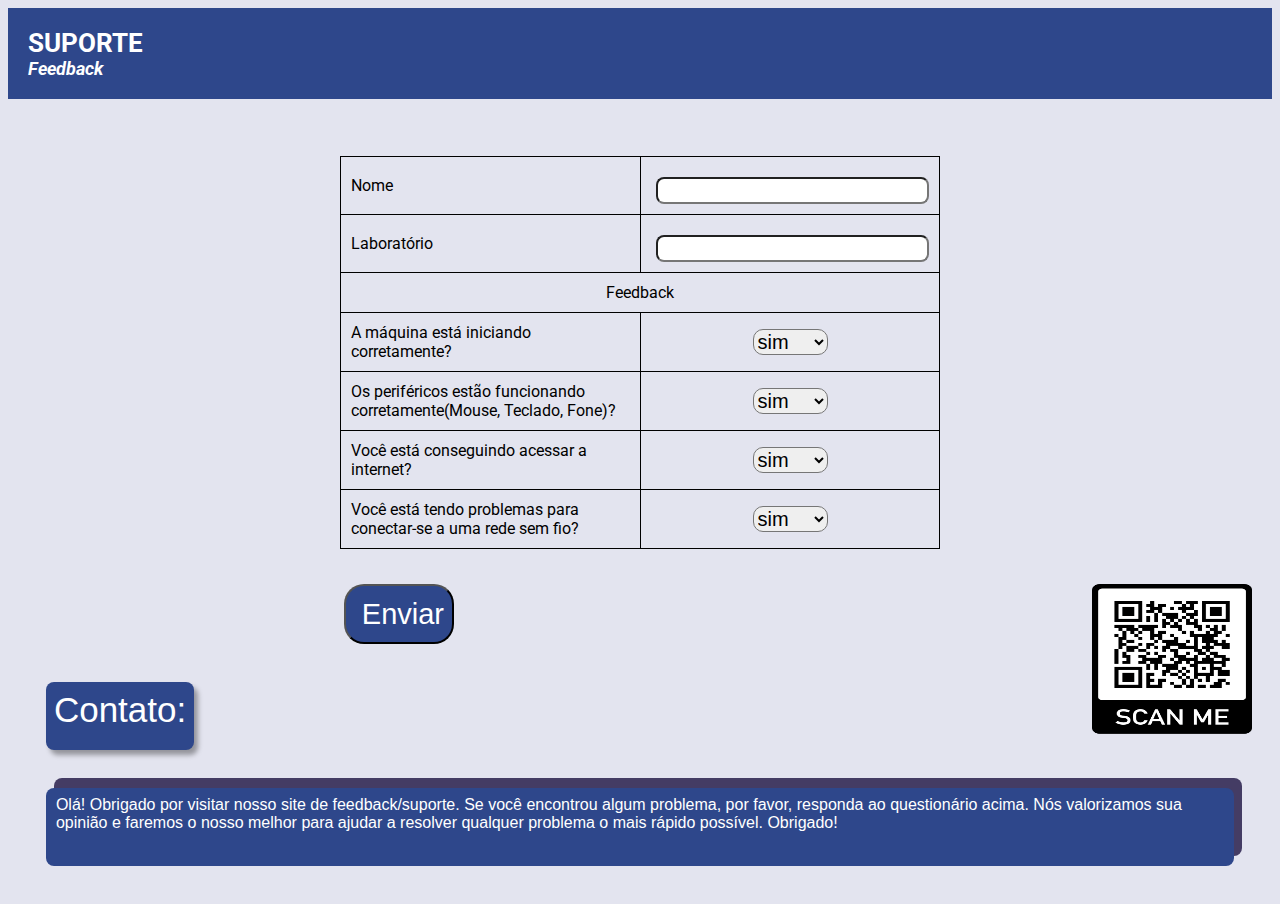
<file: index.html>
<Html>
	<head>
		<meta charset="utf-8">
		<title> Suporte </title>
		<link rel="stylesheet" type="text/css" href="style.css">
	</Head>
	<Body class="fundo">
		<header>
			<h1>Suporte</h1>
			<h2>Feedback</h2>
		</header>
		<br/>
		<br/>
		<br/>
		<form name="cadastro" action="Inserir.php" method="POST" align="center">
			<table>
				<tr>
					<td><label>Nome</label></td>
					<td><input type="text" name="nomeAluno" size="30" class="fundotxt" required></td>
				</tr>
				<tr>
					<td><label>Laboratório</label></td>
					<td><input type="text" name="laboratorio" size="30"  class="fundotxt" required></td>
				</tr>
				<tr>
					<td colspan="2"><p align="center">Feedback</p></td>
				</tr>
				<tr>
					<td><label>A máquina está iniciando corretamente?</label></td>
					<td align="center">
						<select name="pergunta01" class="opcao">
							<option value="Sim">sim</option>
							<option value="nao">não</option>
						</select>
					</td>
				</tr>
				<tr>
					<td><label>Os periféricos estão funcionando corretamente(Mouse, Teclado, Fone)?</label></td>
					<td align="center">
						<select name="pergunta02" class="opcao">
							<option value="sim">sim</option>
							<option value="nao">não</option>
						</select>
					</td>
				</tr>
				<tr>
					<td><label>Você está conseguindo acessar a internet?</label></td>
					<td align="center">
						<select name="pergunta03" class="opcao">
							<option value="sim">sim</option>
							<option value="nao">não</option>
						</select>
					</td>
				</tr>
				<tr>
					<td><label>Você está tendo problemas para conectar-se a uma rede sem fio?</label></td>
					<td align="center">
						<select name="pergunta04" class="opcao">
							<option value="sim">sim</option>
							<option value="nao">não</option>
						</select>
					</td>
				</tr>
			</table>
			<br/>
			<p class="QR">
				<img src="frame.png" alt="QR"  width="160" height="150" style="float:right" >
			</p>
			<input type="submit" name="enviar" value="Enviar" class="btn">
		
		</form>
		<p class="titulo2">Contato:</p>		
		<p class="texto1">
			Olá! Obrigado por visitar nosso site de feedback/suporte. Se você encontrou
			algum problema, por favor, responda ao questionário acima.
			Nós valorizamos sua opinião e faremos o nosso melhor para ajudar a
			resolver qualquer problema o mais rápido possível. Obrigado!<br/>
		</p>
		
	</Body>
</Html>
</file>
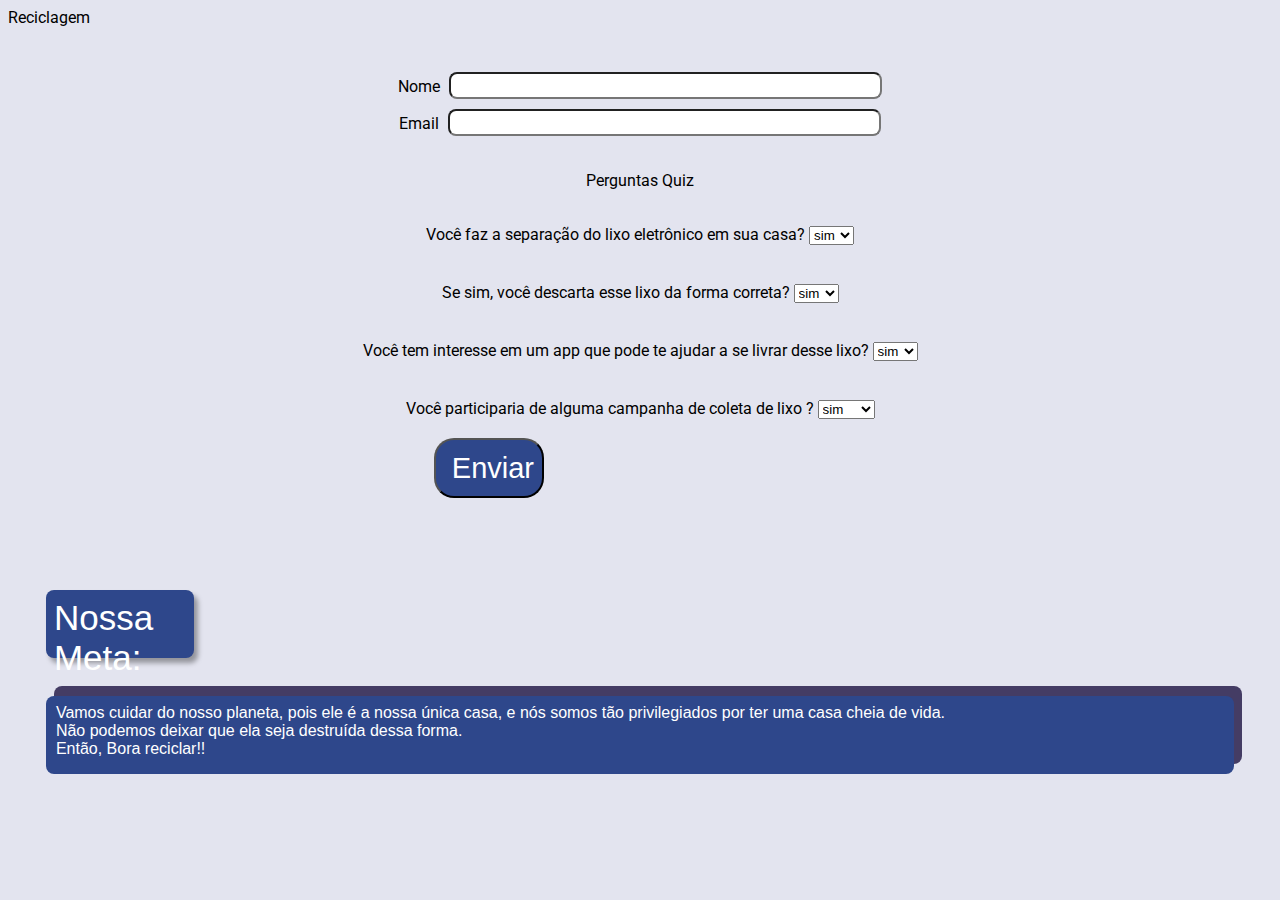
<file: SistemaQuiz.html>
<Html>
	<head>
		
		
		<meta charset="utf-8">
		<title> Sistema Quiz </title>
		<link rel="stylesheet" type="text/css" href="style.css">
		
	</Head>
	
	<Body class="fundo">
		
	<p class="titulo1">Reciclagem</p>
		<br/>
		
		<form name="Cadastro" action="Inserir.php" method="POST" align="center" >
			<label>Nome</label>
			<input type="text" name="NomeCliente" size="50" class="fundotxt" required><br>
			
			<label>Email</label>
			<input type="text" name="EmailCliente" size="50" class="fundotxt" required><br><br>
		
			<p align=center>Perguntas Quiz</p>
			<br>
			<label>Você faz a separação do lixo eletrônico em sua casa?</label>
			<select name="diretivas">
				<option value="muito">sim</option>
				<option value="pouco">não</option>
			</select>
			
			<br/>
			<br/>
			<br/>
			
			<label>Se sim, você descarta esse lixo da forma correta?</label>
			<select name="WEEE_ROHS">
				<option value="muito">sim</option>
				<option value="pouco">não</option>
			</select>
			
			<br/>
			<br/>
			<br/>
			
			<label>Você tem interesse em um app que pode te ajudar a se livrar desse lixo?</label>
			<select name="Lei_Federal">
				<option value="sim">sim</option>
				<option value="nao">não</option>
			</select>
			
			<br/>
			<br/>
			<br/>
			
			<label>Você participaria de alguma campanha de coleta de lixo ?</label>
			<select name="Logística_Reversa">
				<option value="sim">sim</option>
				<option value="nao">não</option>
				<option value="nao">talvez</option>
			</select>
			
			<br/>
			</select>
			
			<br/>
			
			<input type="submit" name="enviar" value="Enviar" class="btn">
			</form>
			
			<br/>
			<br/>
			
					<p class="titulo2">Nossa Meta:</p>
					
					<p class="texto1">
						Vamos cuidar do nosso planeta, pois ele é a nossa única casa, 
					    e nós somos tão privilegiados por ter uma casa cheia de vida.<br/> 
					    Não podemos deixar que ela seja destruída dessa forma.<br/>
					    Então, Bora reciclar!!<br/>
					</p>
					
					
			  
			
			</Body>
			
			</Html>
</file>
<file: style.css>
@import url('https://fonts.googleapis.com/css2?family=Roboto&display=swap');

body{
	font-family: 'Roboto', sans-serif;
}

header {
	background-color: #2e478b;
	color: white;
	padding: 20px;
}

h1 {
	margin: 0;
	font-size: 26px;
	text-transform: uppercase;
}

h2 {
	margin: 0;
	font-size: 18px;
	font-style: italic;
}

.titulo2{
	color: #ffffff;
	position:height;
	font-size:35;
	font-family: Impact, Haettenschweiler, 'Arial Narrow Bold', sans-serif;
	background-color: #2e478b;
	height: 50;
	width: 140;
    text-align: left;
	padding-left: 8;
	padding-top: 8;
	padding-bottom: 10;
	border-radius: 8px;
	box-shadow: 4px 5px 5px rgba(0, 0, 0, 0.349);
	margin: 3%;
}

.texto1{
	color:#ffffff;
	font-size:16;
	font-family: 'Noto Sans', sans-serif;
	background-color: #2e478b;
	height: 70;
    text-align: left;
	padding-left: 10;
	padding-top: 8;
	border-radius: 8px;
	box-shadow: 4px 5px 5px rgba(0, 0, 0, 0.349);
	box-shadow: 8px -10px rgb(68, 60, 100);
	margin: 3%;
}

table {
	border-collapse: collapse;
	margin: 0 auto;
	width: 600px;
	
	}
	td {
	border: 1px solid black;
	padding: 10px;
	box-align: center;
	}

.fundotxt{

	background-color: #ffffff;
	height: 27;
    text-align: left;
	padding-left: 10;
	padding-top: 4;
	border-radius: 8px;
	margin-left: 5;
	margin-top: 10px;
}

.PG{
   
	font-family: Georgia, 'Times New Roman', Times, serif;
}

.fundotxt2{
	background-color: #ffffff;
	height: 27;
    text-align: left;
	padding-left: 10;
	padding-top: 4;
	border-radius: 8px;
	margin-left: 5;
}

.btn{
	background-color: #2e478b;
	height: 60;
	width: 110;
	margin-right: 8cm;
    text-align: left;
	color: white;
	padding-left: 16;
	padding-top: 2;
	border-radius: 20px;
    font-family: Impact, Haettenschweiler, 'Arial Narrow Bold', sans-serif;
	font-size: 29;


}

.fundo{  
	background-color:#5f64a32d;
	background-repeat: no-repeat;
	background-position: 0px 0px; 
	background-attachment: fixed; ;
}
	
.opcao{
	border-radius: 10px;
	width:75px;
	font-size: 20px;
}

.QR{
    position: right;
	margin-left: 180;
	margin-right: 20;

}

.mensagem-sucesso {
	background-color: #dff0d8;
	color: #3c763d;
	border: 1px solid #d6e9c6;
	padding: 10px;
	margin-bottom: 10px;
  }
</file>
